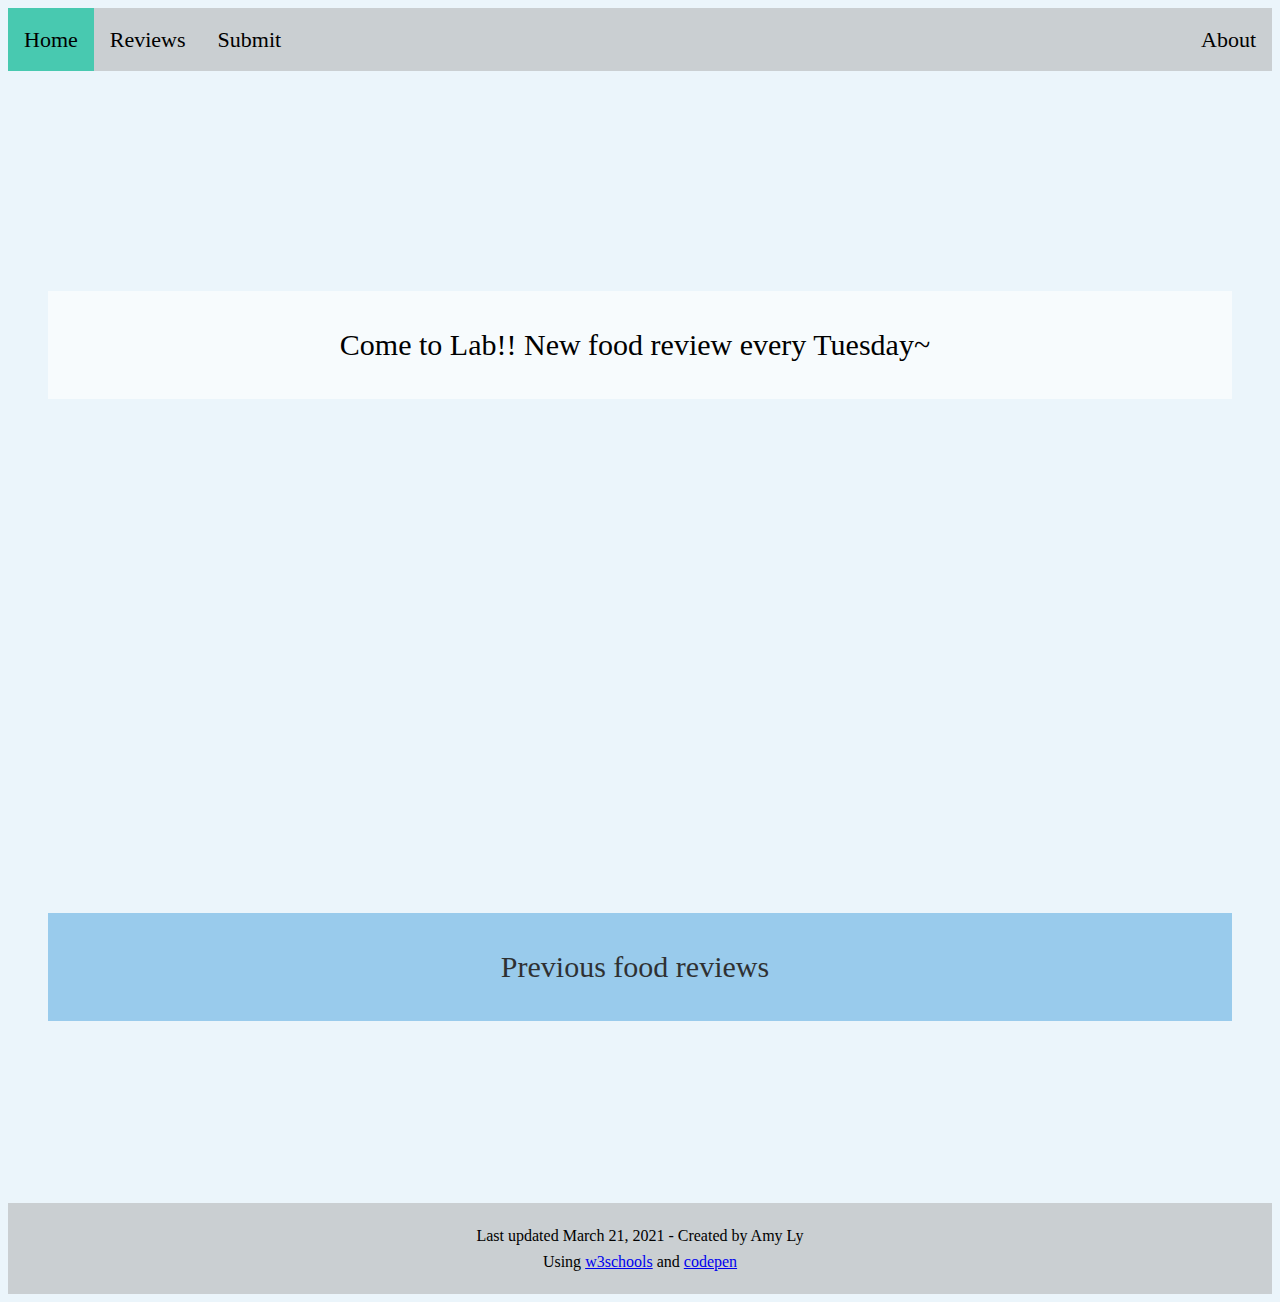
<file: psy-food-review/index.html>
<!DOCTYPE html>
<html lang="en">
<head>
    <meta charset="UTF-8">
    <meta name="viewport" content="width=device-width, initial-scale=">
    <link rel="stylesheet" href="styling.css">
    <title>Home</title>
    
    <!-- TO DO: button hover + styling??? -->
</head>
<body>
        <ul class="navbar">
        <li class="active"><a href="index.html">Home</a></li>
        <li><a href="reviews.html">Reviews</a></li>
        <li><a href="submit.html">Submit</a></li>
        <li style="float:right"><a href="about.html">About</a></li>
    </ul>

    <div class="parallax1">
        <div class="opaque" style="padding:30px; line-height:1.6; padding-left:20px; margin:40px; font-size:30px; background-color: rgba(255, 255, 255, 0.6);">
            Come to Lab!! New food review every Tuesday~
        </div>       
    </div>
    <div class="styleddesc">&nbsp;</div>
    <div class="parallax2" style="text-align:center; padding-top:220px; padding-bottom: 30px;"><div class="opaque" style="padding:30px; line-height:1.6; padding-left:20px; margin:40px; font-size:30px; background-color:#85C1E9; opacity:80%"><a href="reviews.html" style="text-decoration:none; color:black;">Previous food reviews</a></div></div>
    
<footer>
Last updated March 21, 2021 - Created by Amy Ly <br>
    Using <a href="https://www.w3schools.com/">w3schools</a> and <a href="https://codepen.io">codepen</a><br>
</footer>
</body>
</html>
</file>
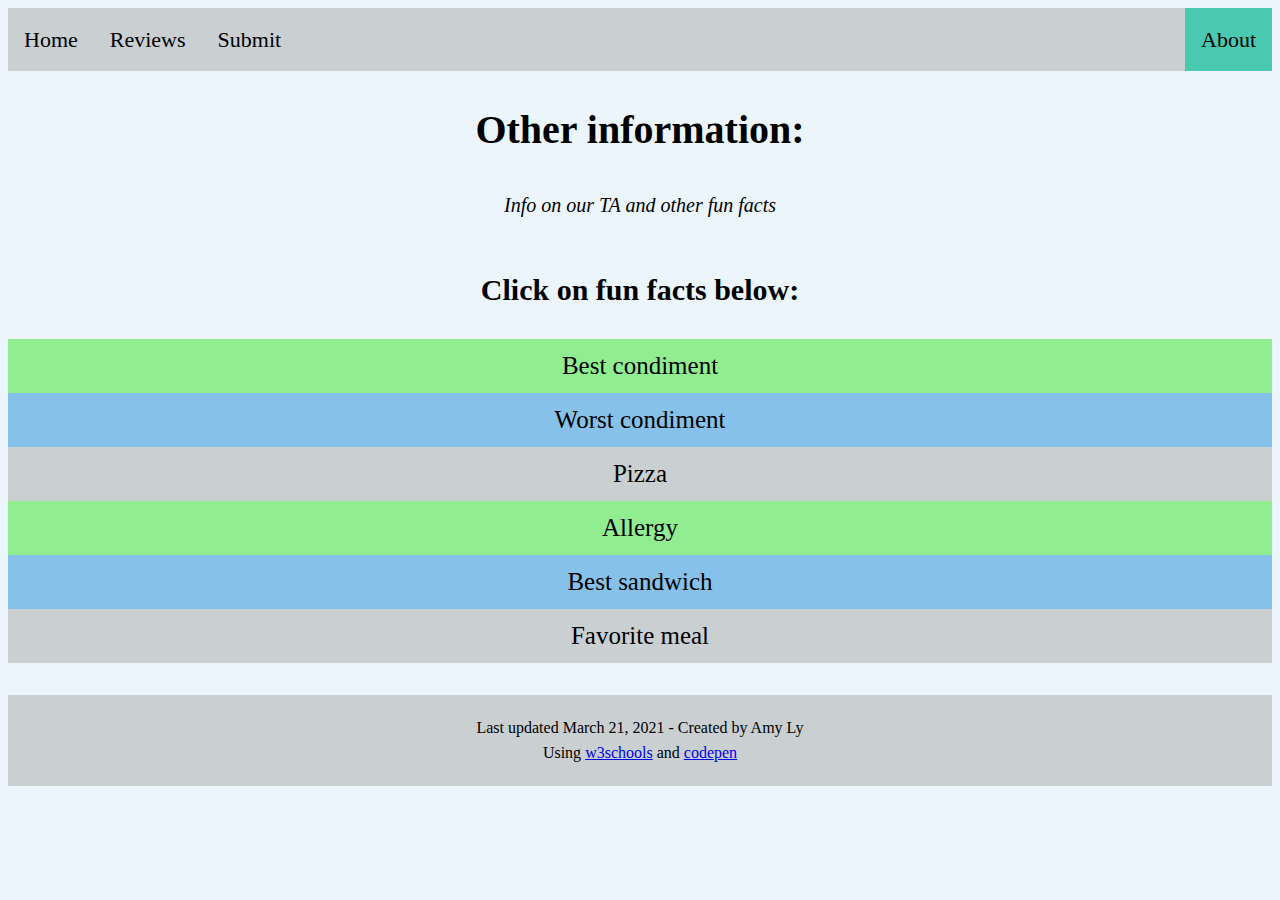
<file: psy-food-review/about.html>
<!DOCTYPE html>
<html lang="en">
<head>
    <!-- TO DO: styling on this entire page lol what do i want ?? -->
    <meta charset="UTF-8">
    <meta name="viewport" content="width=device-width, initial-scale=">
    <link rel="stylesheet" href="styling.css">
    <!-- allow for jQuery functionality -->
    <script src="https://ajax.googleapis.com/ajax/libs/jquery/3.5.1/jquery.min.js"></script>
    
    <script>
        $(document).ready(function(){
            
            // hiding all answers when page loads
            for(var i = 1; i < 7; i++) {
                var pre = "#a";
                var num = i.toString();
                var answerNum = pre.concat(num);
                $(answerNum).hide()
            }
            
            // toggle between showing and not showing answer
            $("#q1").click(function(){
                $("#a1").toggle("fast");
            });
            
            $("#q2").click(function(){
                $("#a2").toggle("fast");
            });
            
            $("#q3").click(function(){
                $("#a3").toggle("fast");
            });
            
            $("#q4").click(function(){
                $("#a4").toggle("fast");
            });
            
            $("#q5").click(function(){
                $("#a5").toggle("fast");
            });
            
            $("#q6").click(function(){
                $("#a6").toggle("fast");
            });
            
        });
</script>
    
    <title>About</title>
</head>
<body>
        <ul class="navbar">
        <li><a href="index.html">Home</a></li>
        <li><a href="reviews.html">Reviews</a></li>
        <li><a href="submit.html">Submit</a></li>
        <li class="active" style="float:right"><a href="about.html">About</a></li>
    </ul>
    <h1 style="text-align:center">Other information:</h1>
    <div class="styleddesc" style="padding-top:0px;">Info on our TA and other fun facts</div>


<!--       <img src="https://as.tufts.edu/psychology/sites/g/files/lrezom206/files/styles/embedded_small/public/2020-09/people-jeremy-pagan.jpg?itok=5DO3ylyA" style="height:100%; border-radius: 25px; margin:35px;">
    <div style="float:right; padding-right:50px;">
        <br>
        <div style="background-color:#85C1E9; padding:20px;">
        <div class="opaque" style="padding: 20px;">
        <br>
        This website marks the food journey of Jeremy Pagan, as each Tuesday 1:30-1:40,<br>he tries a new type of food during Lab section D of Experimental Psychology. <br>It all started with a passing comment on sweet potatoes,<br> to a promise to eat some by next week. <br>And so, the Food Review was born.
    
    <br>
    <br>
            Check back for any weekly updates!
    <br>
    <br>
        </div>
            </div>
    <br>
    </div> -->
    
 <h2 style="text-align: center">Click on fun facts below:</h2>
 <div class="funfacts">
    <div class="fun" id="q1" style="background-color:#90ee90;">Best condiment</div>
    <div class="fact" id="a1">I love ranch!!! I eat it with pizza, fries, sandwiches, in addition to with wings.</div>
        
    <div class="fun" id="q2" style="background-color:#85C1E9;">Worst condiment</div>
    <div class="fact" id="a2">On the other hand, my arch nemesis is ketchup lol absolutely dislike ketchup and tried twice when I was a kid lol. I’d rather eat a bug than dip my fries in ketchup.</div>
        
    <div class="fun" id="q3" style="background-color:#CACFD2;">Pizza</div>    
    <div class="fact" id="a3">I love pizza, but never eat the crust.</div>
    
    <div class="fun" id="q4" style="background-color:#90ee90;">Allergy</div>  
    <div class="fact" id="a4">Allergic to shellfish, although I still eat small amounts of shrimp because...shrimp is delicious lol</div>
    
    <div class="fun" id="q5" style="background-color:#85C1E9;">Best sandwich</div>  
    <div class="fact" id="a5">I love peanut butter sandwiches (literally, I eat one every day). Interestingly, the first time I’ve tried jelly was 2 years ago and I haven’t had it since.</div>
    
    <div class="fun" id="q6" style="background-color:#CACFD2;">Favorite meal</div>  
    <div class="fact" id="a6">My favorite meal is a jibarito sandwich, which is a Chicago Puerto Rican dish. It’s a steak sandwich but instead of bread it’s fried plantain.</div>
        
</div>
    <div>&nbsp;</div>

<!--     
    
    <div>Funny story: There’s a funny story where I went to a psychology conference in Atlanta 3 years ago. While at dinner with Dr. Sam Sommers and other Tufts/NYU/MIT faculty and graduate students I told the server to bring me the hottest hot sauce for my tacos...I specifically told her I could handle it because I’m Mexican. And we’ll that completely backfired and I started tearing up in front of everyone lol Prof. Sommers still brings it up to his intro to social psychology students every once in a while. That said, personally I love spicy food and if I’m not tearing up then I’m not enjoying it lol I love the sense of my mouth burning for some reason. It’s the same reason why I go on rollercoasters even though I’m scared of heights, I like the adrenaline.</div>

<p>If you click on the "Hide" button, I will disappear.</p>

<button id="hide">Hide</button>
<button id="show">Show</button>
 
-->
<footer>
Last updated March 21, 2021 - Created by Amy Ly <br>
    Using <a href="https://www.w3schools.com/">w3schools</a> and <a href="https://codepen.io">codepen</a><br>
</footer>
    
</body>
</html>
</file>
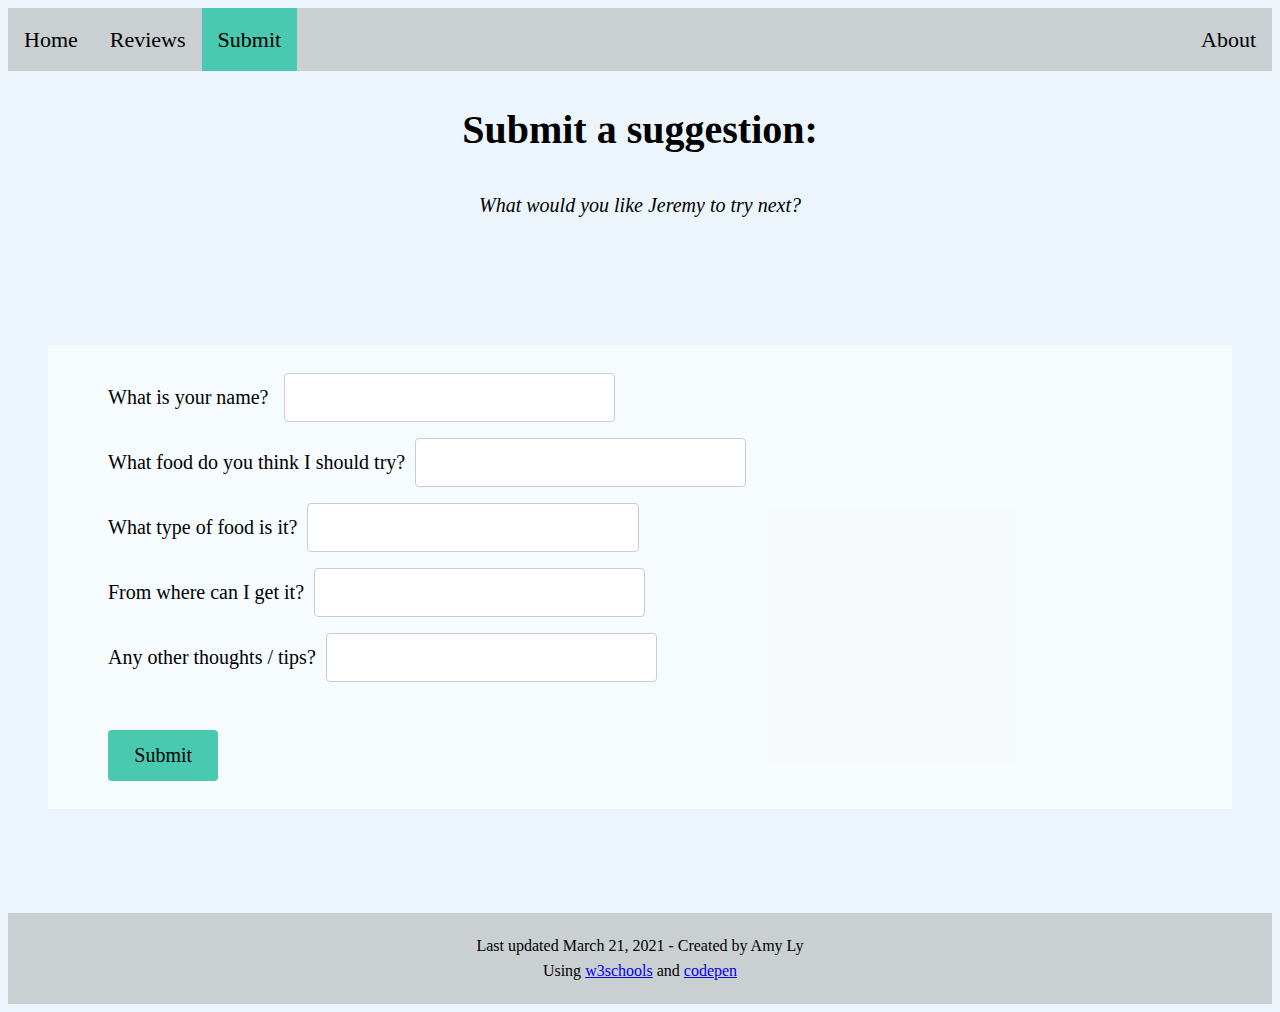
<file: psy-food-review/submit.html>
<!DOCTYPE html>
<html lang="en">
<head>
    <meta charset="UTF-8">
    <meta name="viewport" content="width=device-width, initial-scale=">
    <link rel="stylesheet" href="styling.css">
    <title>Submit</title>
    
    <!--  TO DO: add a submit form with opaque class. what email should it be linked to...  -->
</head>
<body>
        <ul class="navbar">
        <li><a href="index.html">Home</a></li>
        <li><a href="reviews.html">Reviews</a></li>
        <li class="active"><a href="submit.html">Submit</a></li>
        <li style="float:right"><a href="about.html">About</a></li>
    </ul>
    <h1 style="text-align:center">Submit a suggestion:</h1>
    <div class="styleddesc" style="padding-top:0px;">What would you like Jeremy to try next?</div>
    
    <div class="submitImgBackground">
        <div>&nbsp;</div>
        <div>&nbsp;</div>
        
        <div class="opaque" style="padding:30px; line-height:1.6; padding:20px; padding-left:60px; margin:40px;">
            <form action="/action_page.php">
              <label for="flname">What is your name? &nbsp;&nbsp;</label><input type="text" id="flname" name="flname" value=""><br>
              <label for="suggestion">What food do you think I should try?&nbsp;&nbsp;</label><input type="text" id="suggest" name="suggest" value=""><br>
              <label for="category">What type of food is it?&nbsp;&nbsp;</label><input type="text" id="category" name="category" value=""><br>
              <label for="where">From where can I get it?&nbsp;&nbsp;</label><input type="text" id="where" name="where" value=""><br>
              <label for="tips">Any other thoughts / tips?&nbsp;&nbsp;</label><input type="text" id="tips" name="tips" value=""><br><br>
              <input type="submit" value="Submit">
            </form> 
            </div>
        
        <div>&nbsp;</div>
        <div>&nbsp;</div>
    </form>
<footer>
Last updated March 21, 2021 - Created by Amy Ly <br>
    Using <a href="https://www.w3schools.com/">w3schools</a> and <a href="https://codepen.io">codepen</a><br>
</footer>
    
</body>
</html>
</file>
<file: psy-food-review/styling.css>
/* Overall styling of website */
body {
    line-height: 1.6;
    font-family: Georgia;
    font-size: 20px;
    background-color: #EBF5FB;
}

/* Navbar  */
ul {
  list-style-type: none;
  margin: 0;
  padding: 0;
  overflow: hidden;
  background-color: #CACFD2; /* light gray*/
  font-size: 22px;
}
/* Navbar  */
li {
  float: left;
}
/* Navbar  */
li a {
  display: block;
  color: black;
  text-align: center;
  padding: 14px 16px;
  text-decoration: none;
}
/* Navbar  */
li a:hover:not(.active) {
  background-color: #85C1E9; /*light blue*/
}
/* Navbar  */
.active {
  background-color: #48C9B0; /* green */
}

.styleddesc {
    padding: 20px; 
    text-align:center; 
    font-style:italic;
}


/* to replace homeImgBackground */
.parallax1 {
  /* The image used */
  background-image: url("https://aeworld.com/wp-content/uploads/2020/05/heart-healthy-food-1580231690.jpg");
  min-height: 280px; 

  /* Create the parallax scrolling effect */
  background-attachment: fixed;
  background-position: center;
  background-repeat: no-repeat;
  background-size: cover;
  
 text-align:center; 
 padding-top:180px; 
 padding-bottom: 50px;
}

.parallax2 {
  /* The image used */
  background-image: url("https://media.istockphoto.com/photos/wooden-tabletop-over-defocused-kitchen-background-picture-id1071414426?k=6&m=1071414426&s=170667a&w=0&h=K_fElhL2Nu4FRXvMJ4_px29CVOvIgL9Ra8VS8dF_tsM=");
  min-height: 300px; 

  /* Create the parallax scrolling effect */
  background-attachment: fixed;
  background-position: center;
  background-repeat: no-repeat;
  background-size: cover;
}


.submitImgBackground {
  background-image: url("http://social101.com/wp-content/uploads/sites/4/2019/11/ffmkOrXc.jpeg-750x400.jpg");
  background-size: cover;
}

/* flexbox review page */
.flex-container {
  display: flex;
  flex-flow: row wrap;
  justify-content: space-around;
  padding: 0;
  margin: 0;
  list-style: none;
  background-color:#EBF5FB;
/*   background-image: url("https://image.freepik.com/free-photo/wood-table-top-blurred-kitchen-interior-background-with-vintage-filter-can-used-display-montage-your-products_7191-28.jpg");
  background-size:cover; */
}
/* flexbox review page */
.flex-item {
  width: 250px;
  height: 290px;
  margin-top: 10px;
}
/* flexbox review page */
.gall {
    width: 238px;
    height: 238px;
    padding: 5px;
}
/* flexbox review page */
.desc {
  color: black;
  fonsize: 20px;
  text-align: center;
  line-height: 1.5;
}

/* flip card for gallery*/
.flip-card {
  background-color: transparent;
  width: 300px;
  height: 300px;
  perspective: 1000px;
  padding-bottom: 40px;
}
.flip-card-inner {
  position: relative;
  width: 105%;
  height: 107%;
  text-align: center;
  transition: transform 0.6s;
  transform-style: preserve-3d;
  box-shadow: 0 4px 8px 0 rgba(0,0,0,0.2);
}
.flip-card:hover .flip-card-inner {
  transform: rotateY(180deg);
}
.flip-card-front, .flip-card-back {
  position: absolute;
  width: 100%;
  height: 100%;
  -webkit-backface-visibility: hidden;
  backface-visibility: hidden;
}
.flip-card-front {
  background-color: #90ee90;; /* light green*/
  color: black;
}
.flip-card-back {
  background-color: #85C1E9; /* light blue */
  color: white;
  transform: rotateY(180deg);
}


/* about page funfacts */
.funfacts {
    text-align: center;
    line-height: 1.6;
    font-family: Georgia;
    font-size: 20px;
}
/* about page funfacts */
.fun {
    text-align: center;
    line-height: 1.6;
    font-family: Georgia;
    font-size: 25px;
    padding: 7px;
}
.fun:hover {
    color:white;
}
/* about page funfacts */
.fact {
    padding: 20px;
}

.opaque {
    
    background-color: rgba(255, 255, 255, 0.55);
}

/*form styling*/
input[type=text], select {
  width: 30%;
  padding: 12px 20px;
  margin: 8px 0;
  display: inline-block;
  border: 1px solid #ccc;
  border-radius: 4px;
  box-sizing: border-box;
  font-family: Georgia;
  font-size: 20px;
}

input[type=submit] {
  width: 10%;
  background-color: #48C9B0;
  color: black;
  padding: 14px 20px;
  margin: 8px 0;
  border: none;
  border-radius: 4px;
  cursor: pointer;
  font-family: Georgia;
  font-size: 20px;
}

input[type=submit]:hover {
  background-color: #85C1E9;
}

/*footer info*/
footer {
    background-color: #CACFD2; /* light gray*/    
    text-align:center;
    font-size: 16px;
    color: black;
    padding: 20px;
    line-height: 1.6;
}
</file>
